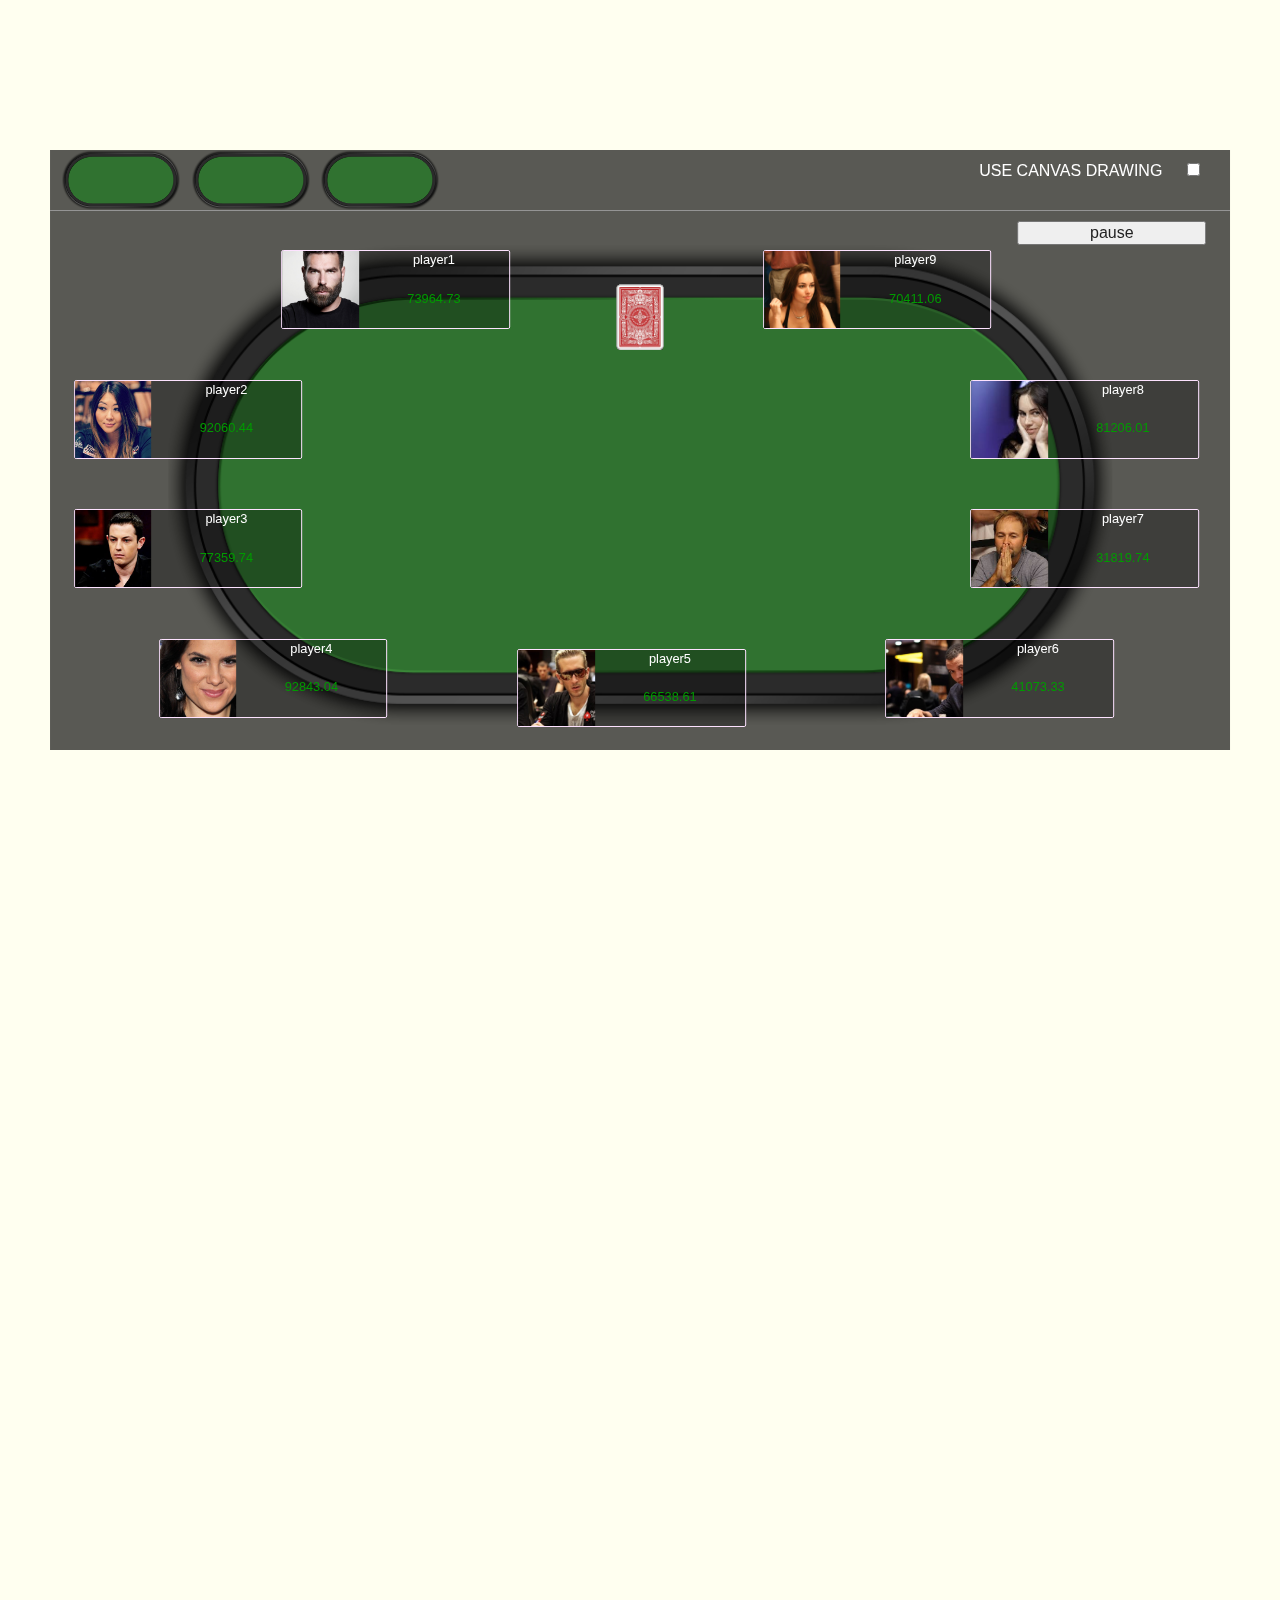
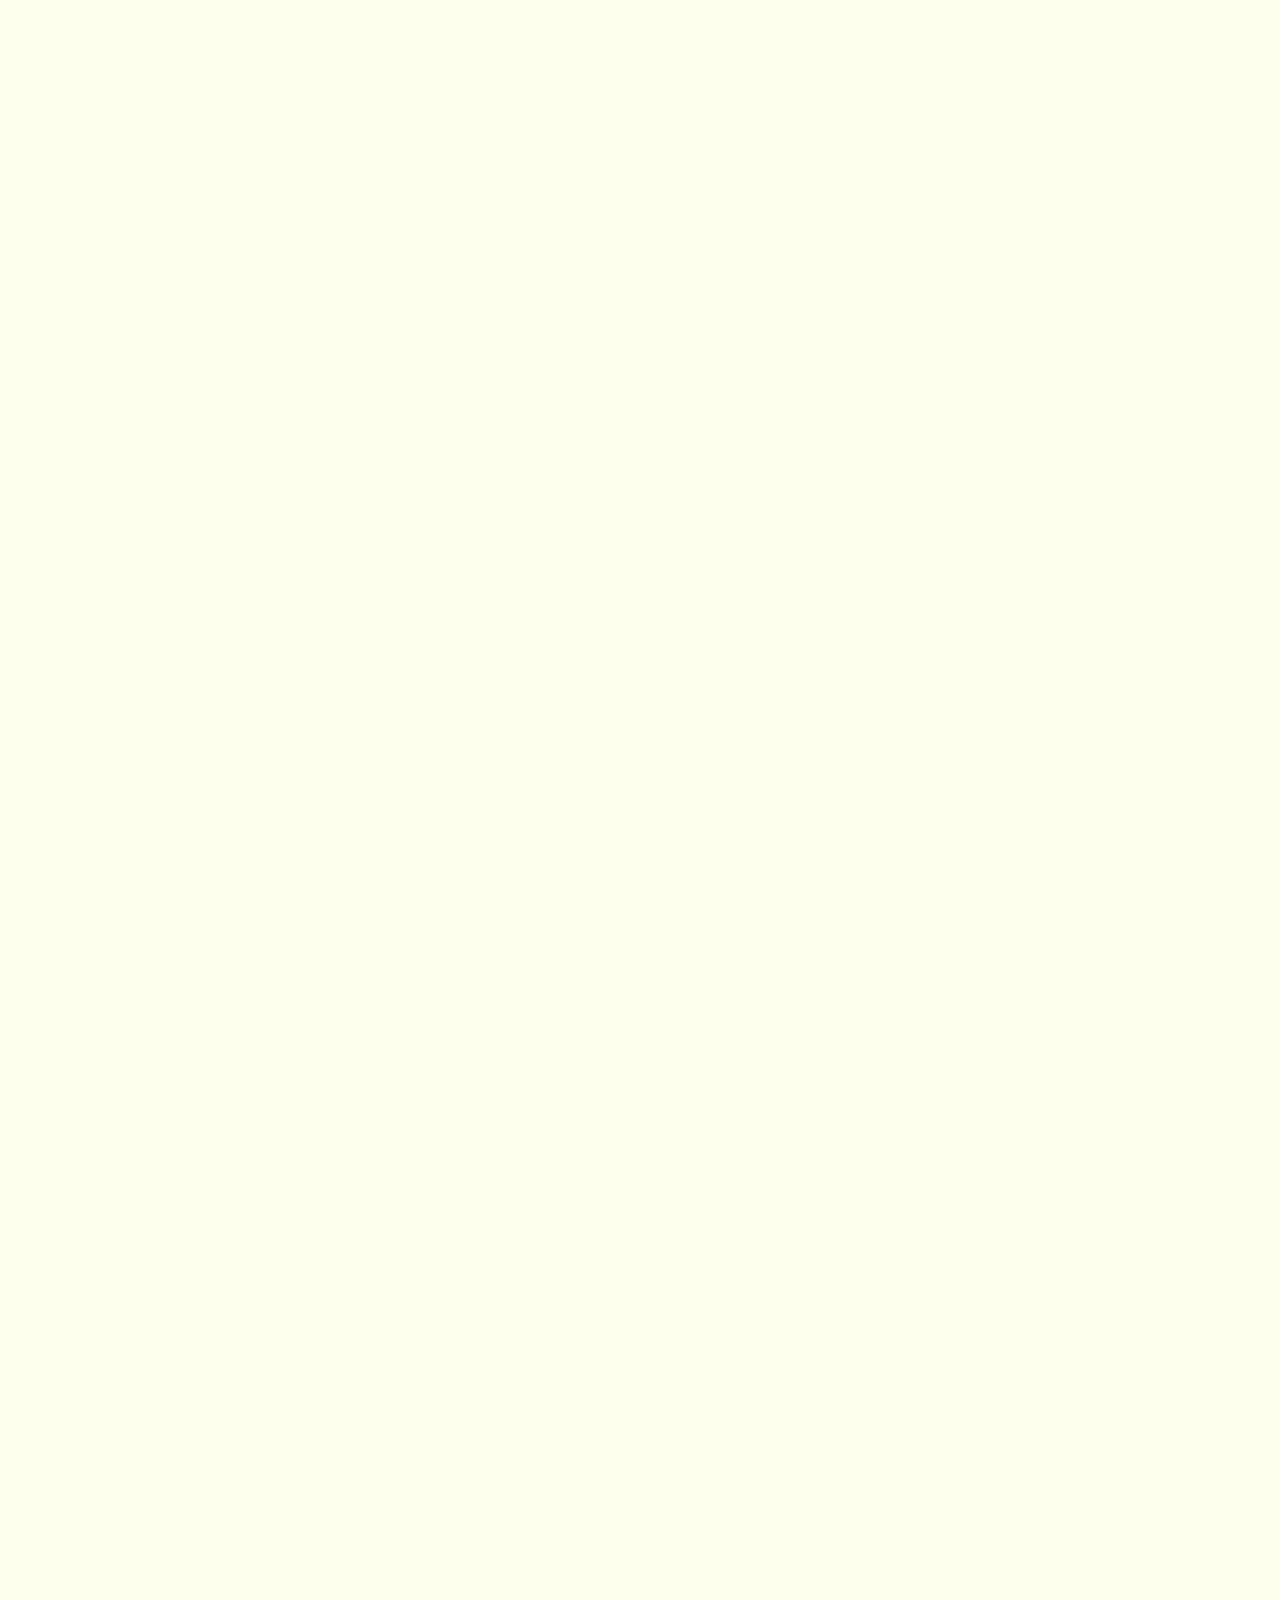
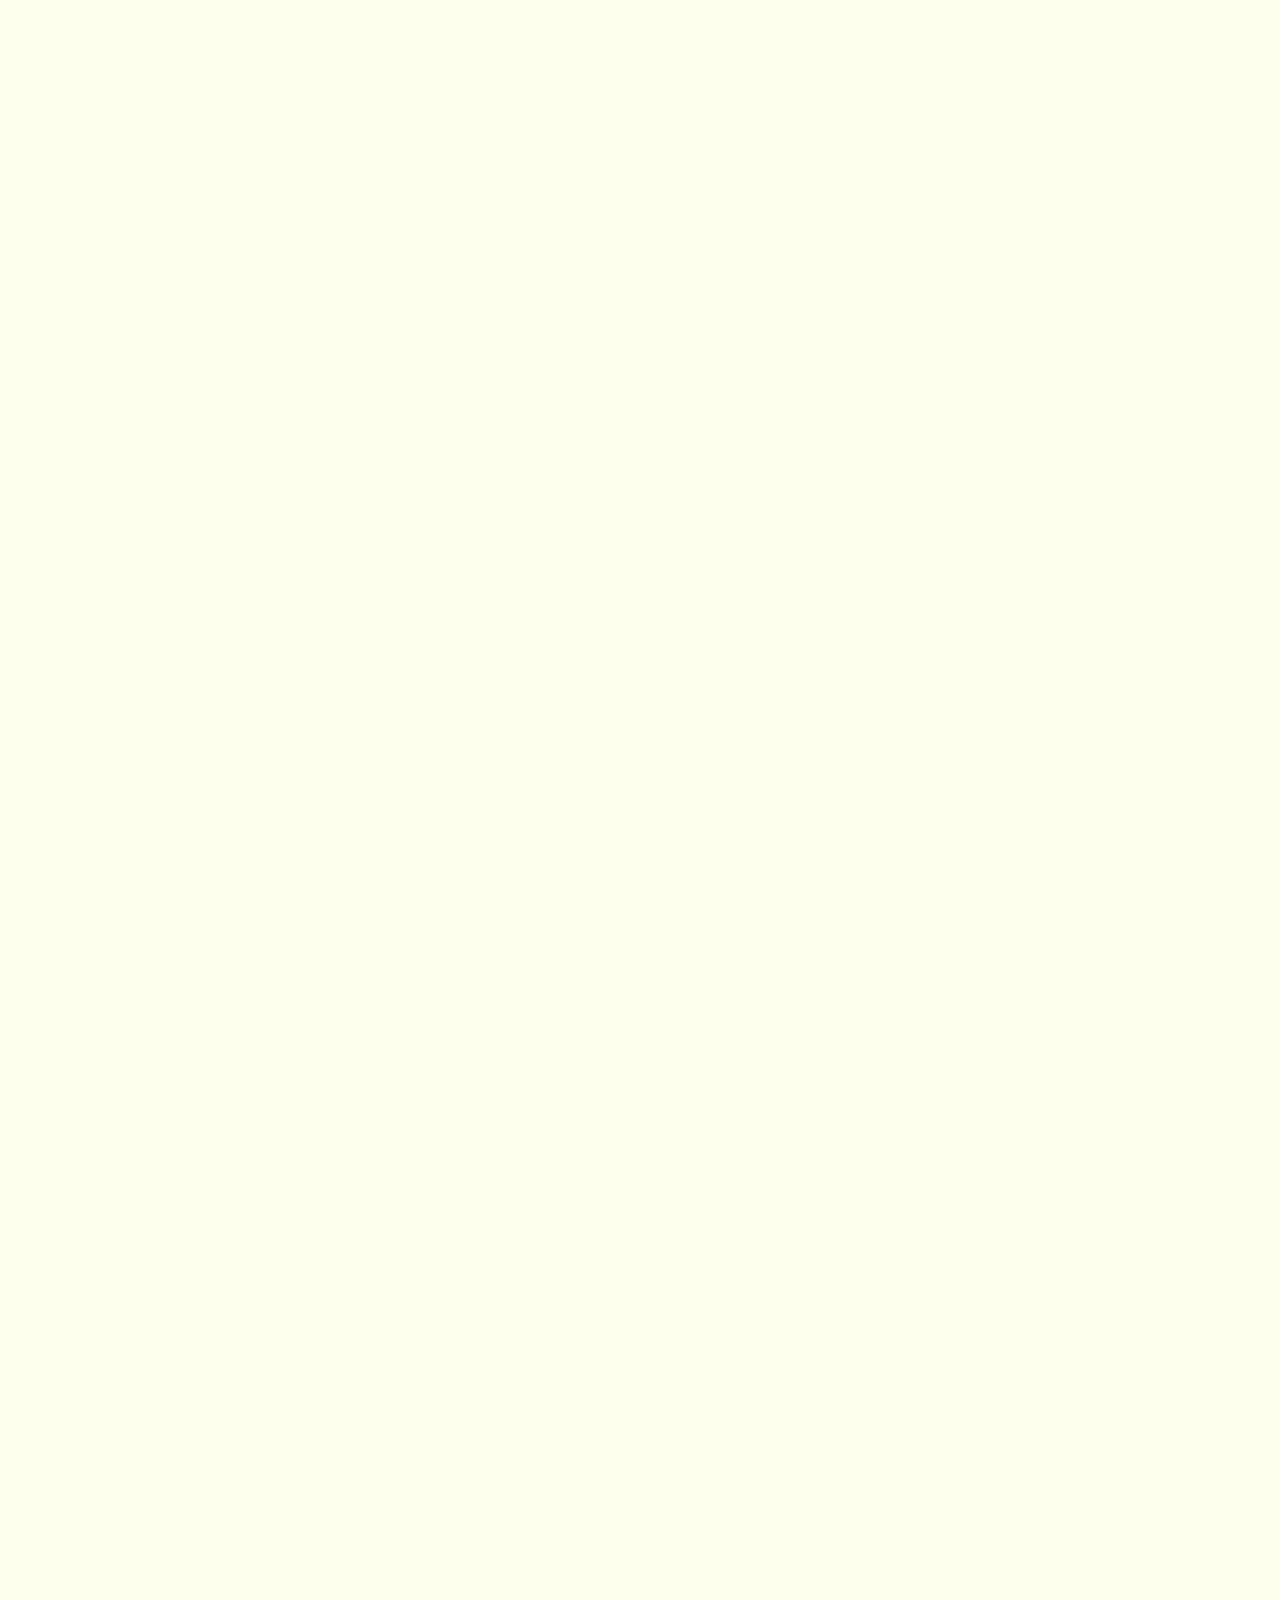
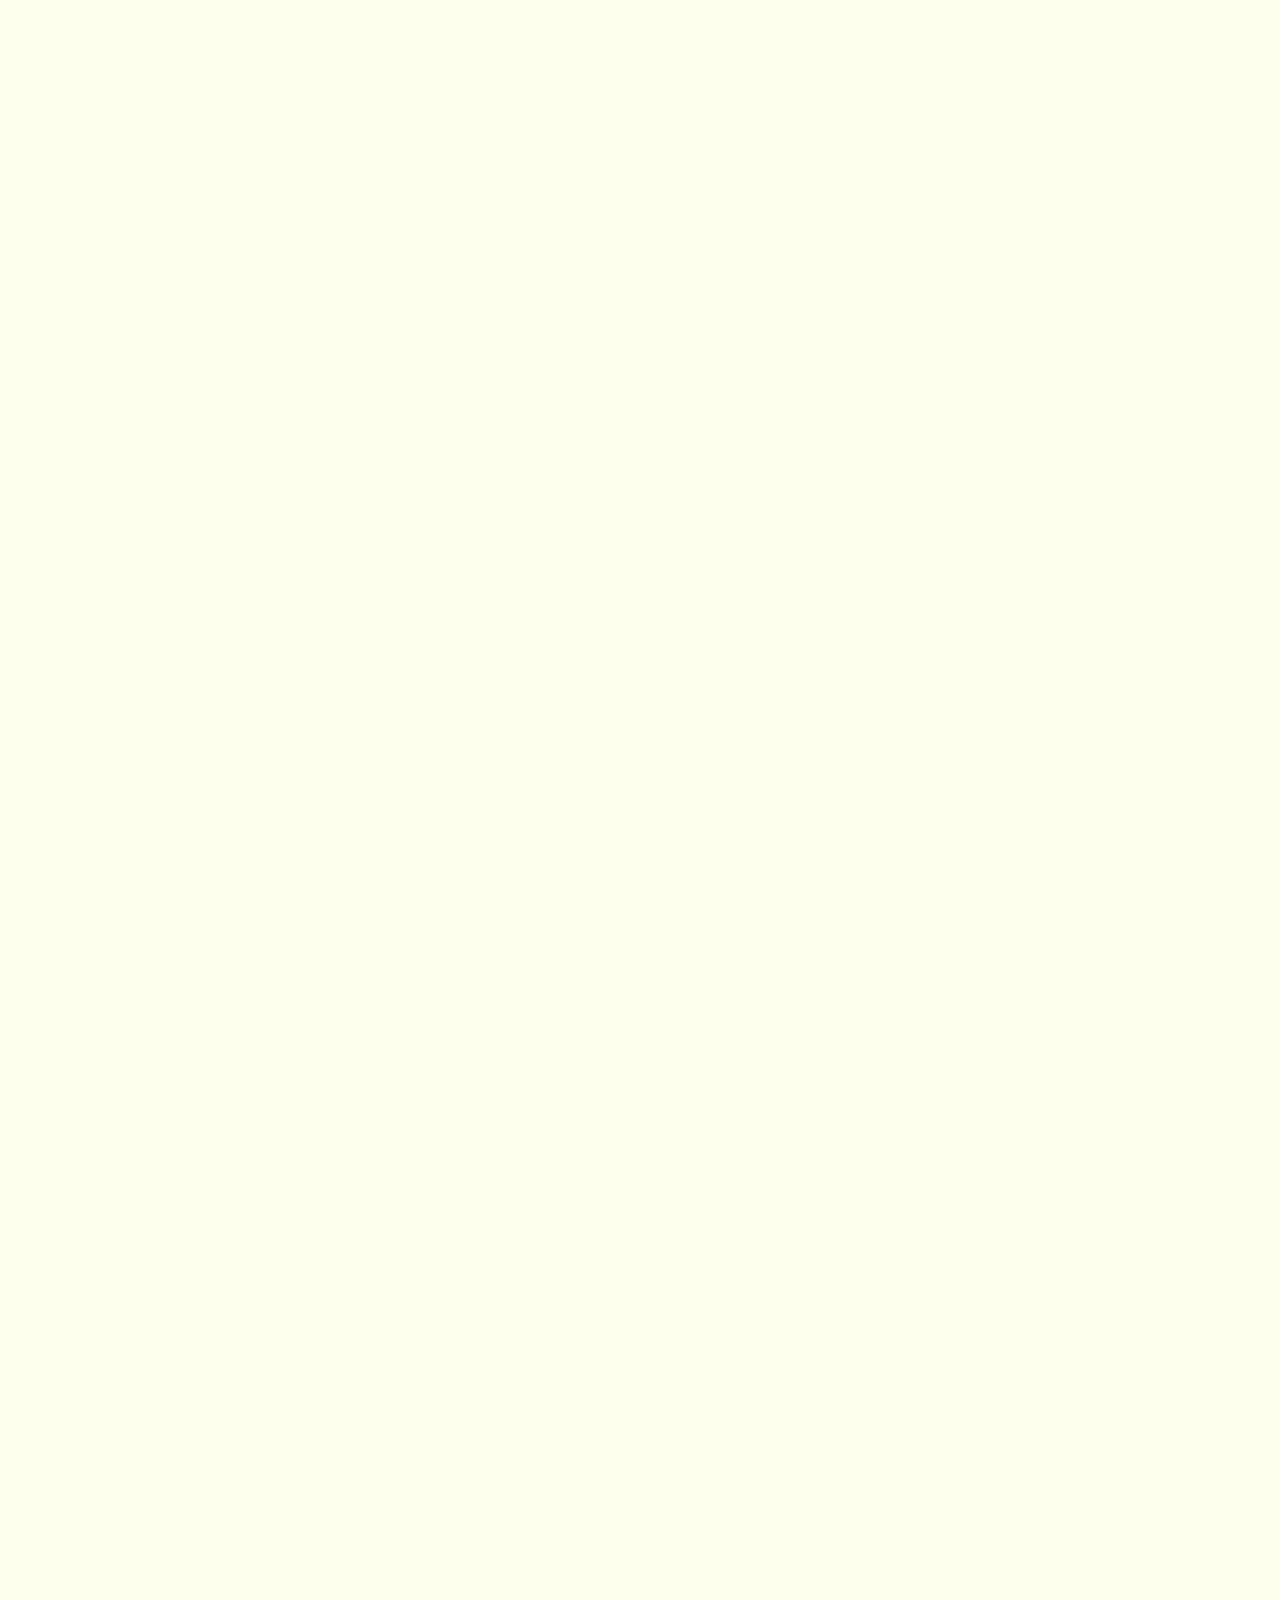
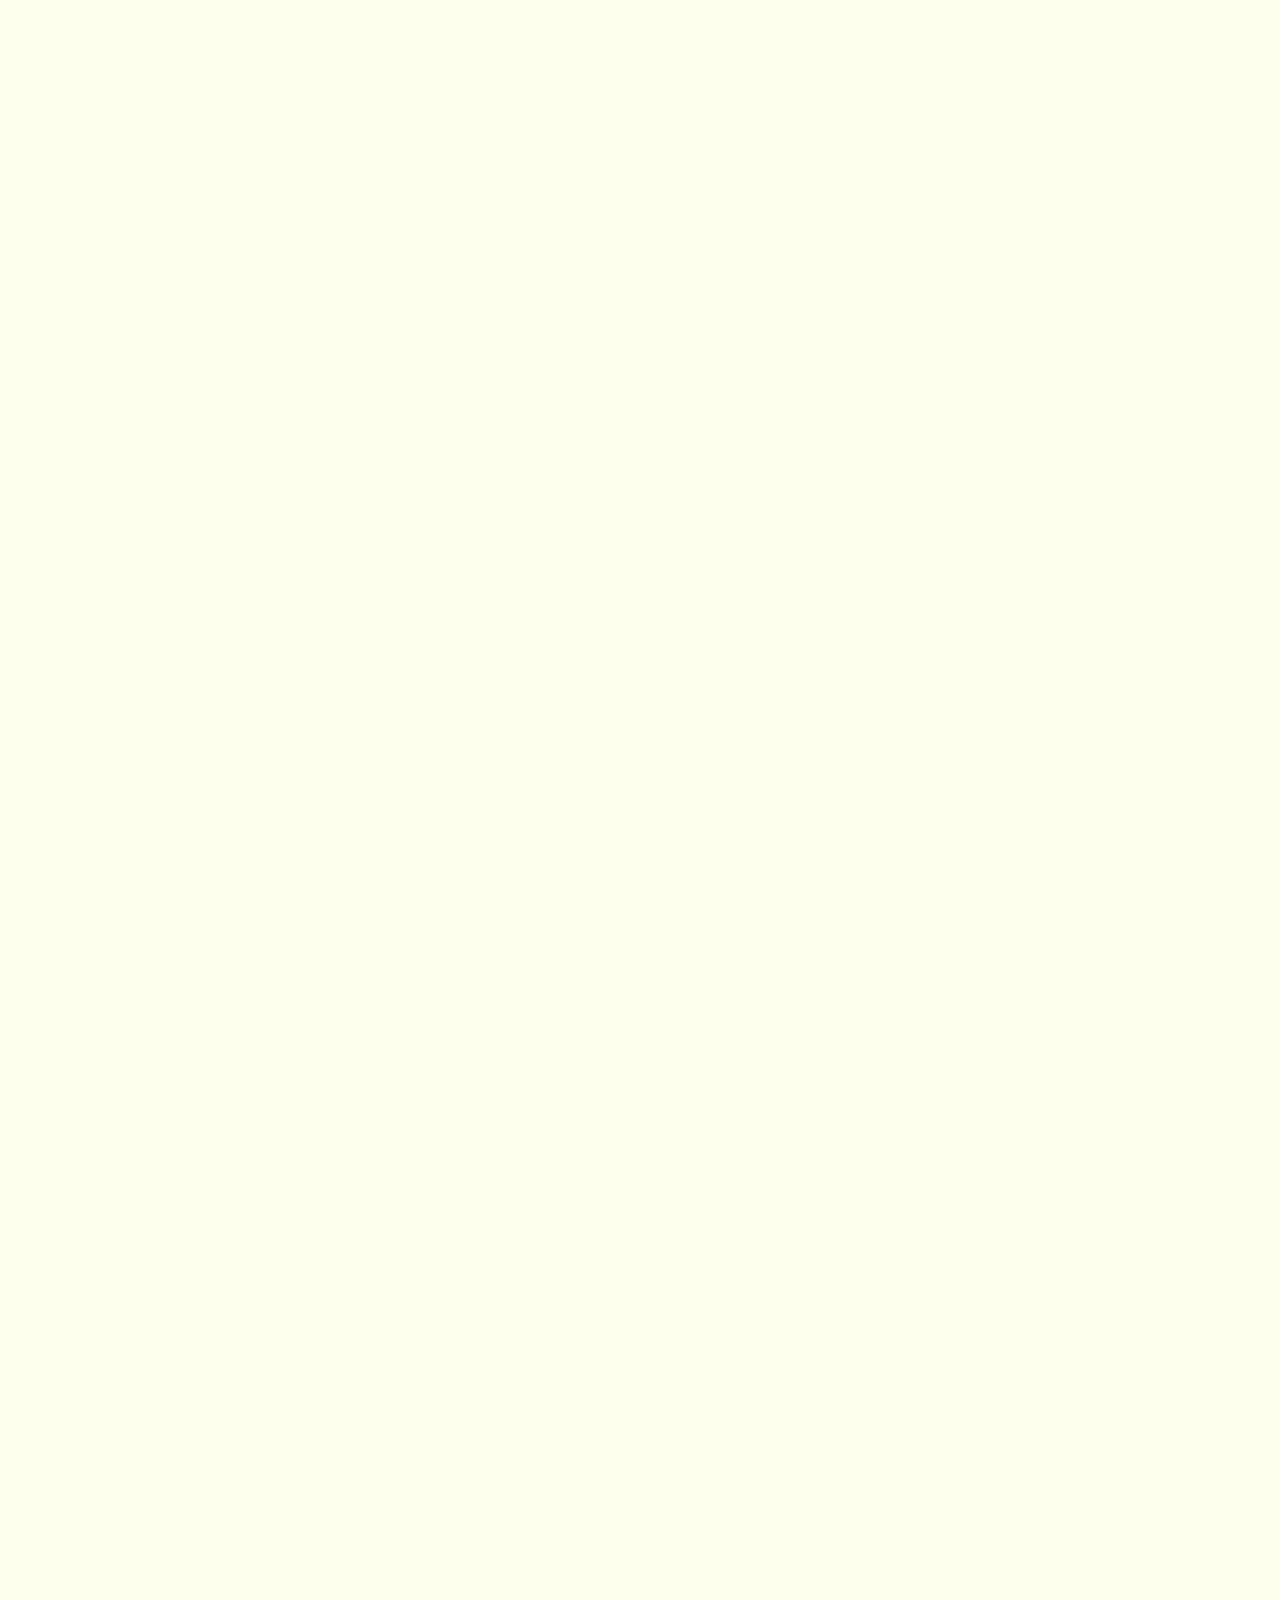
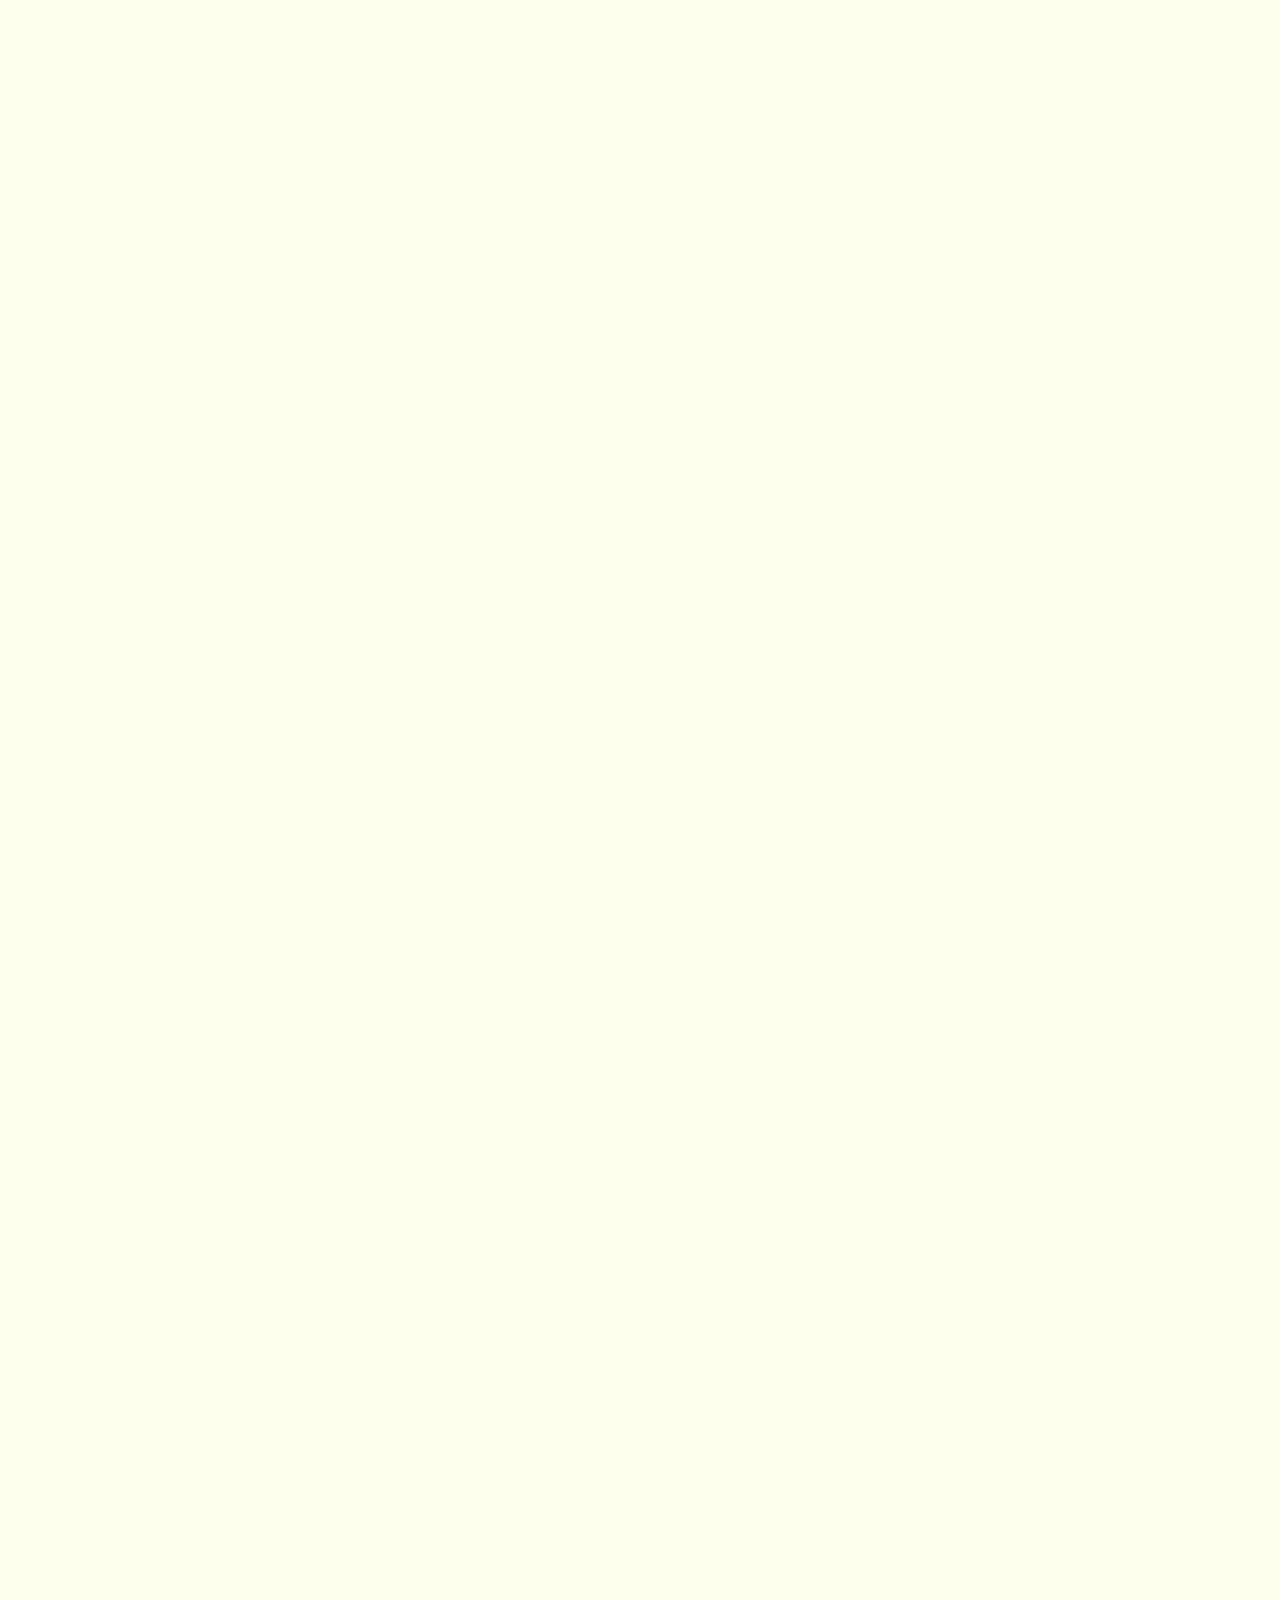
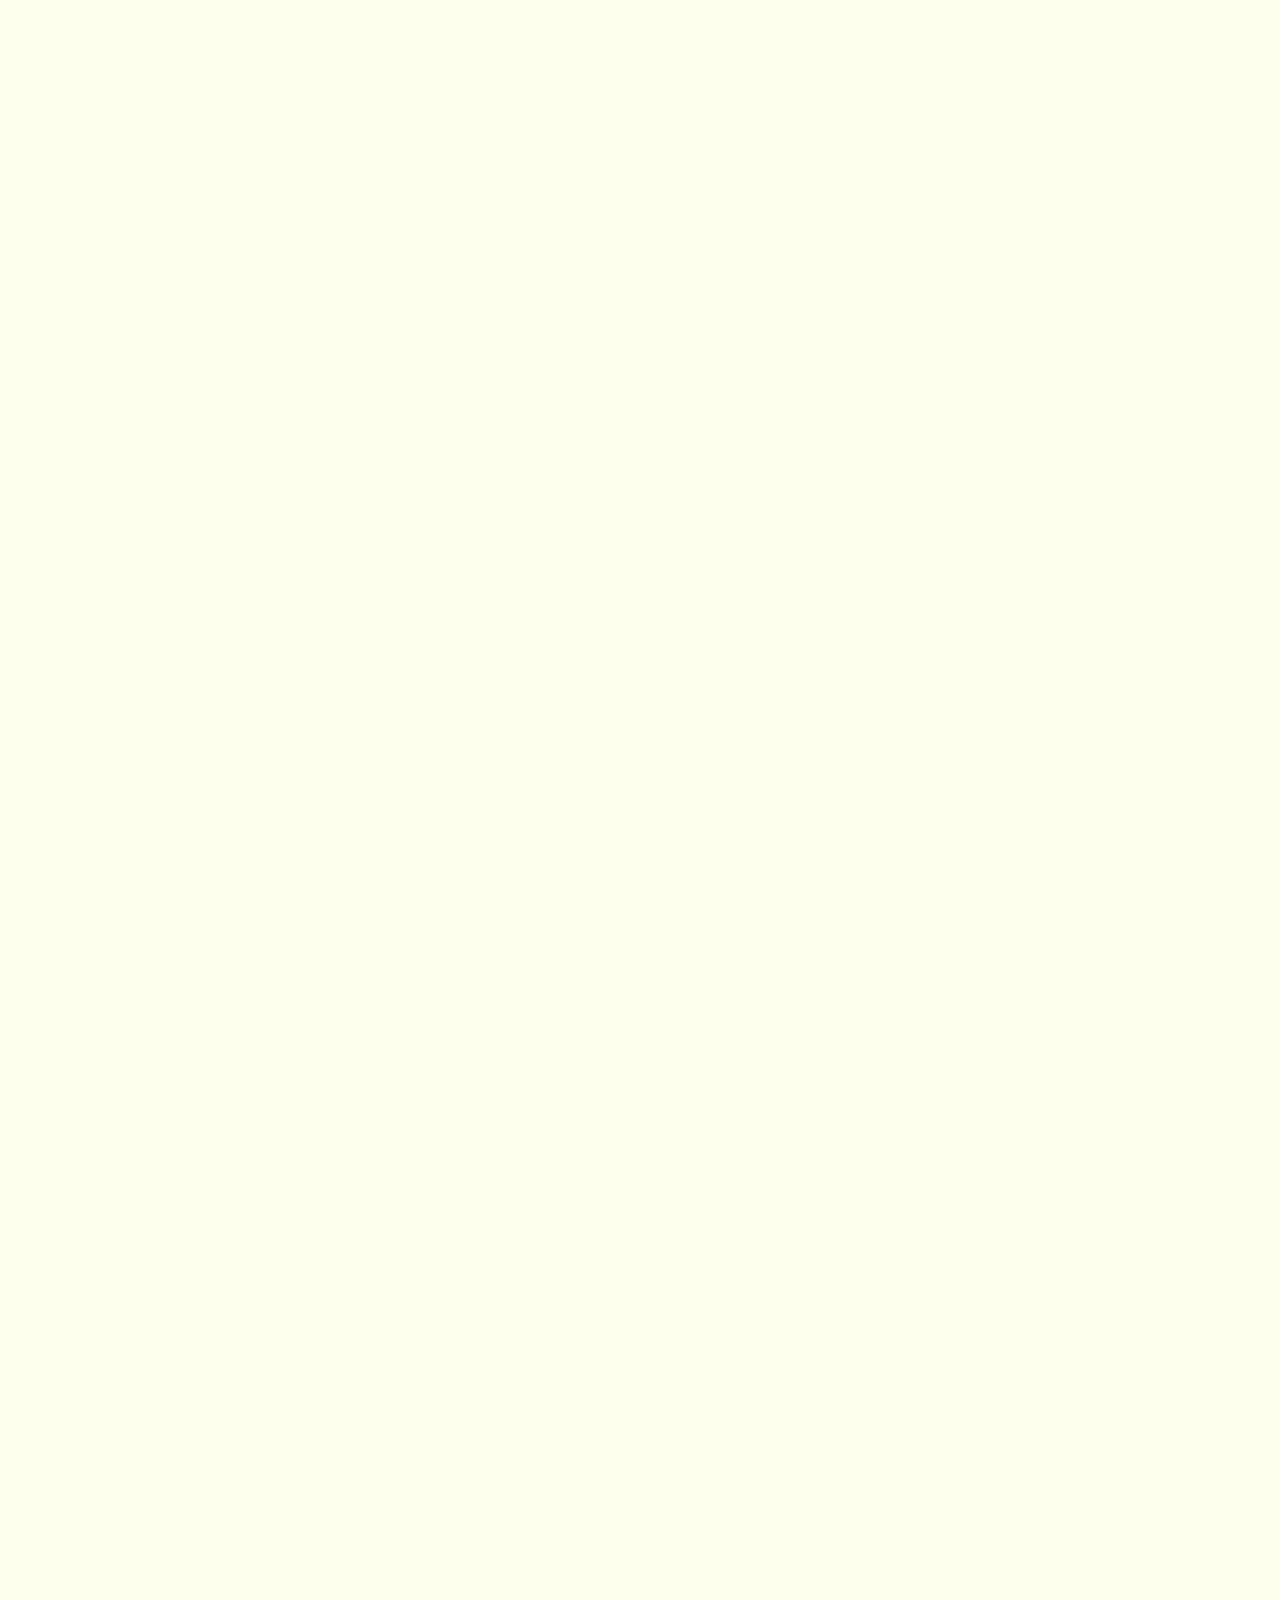
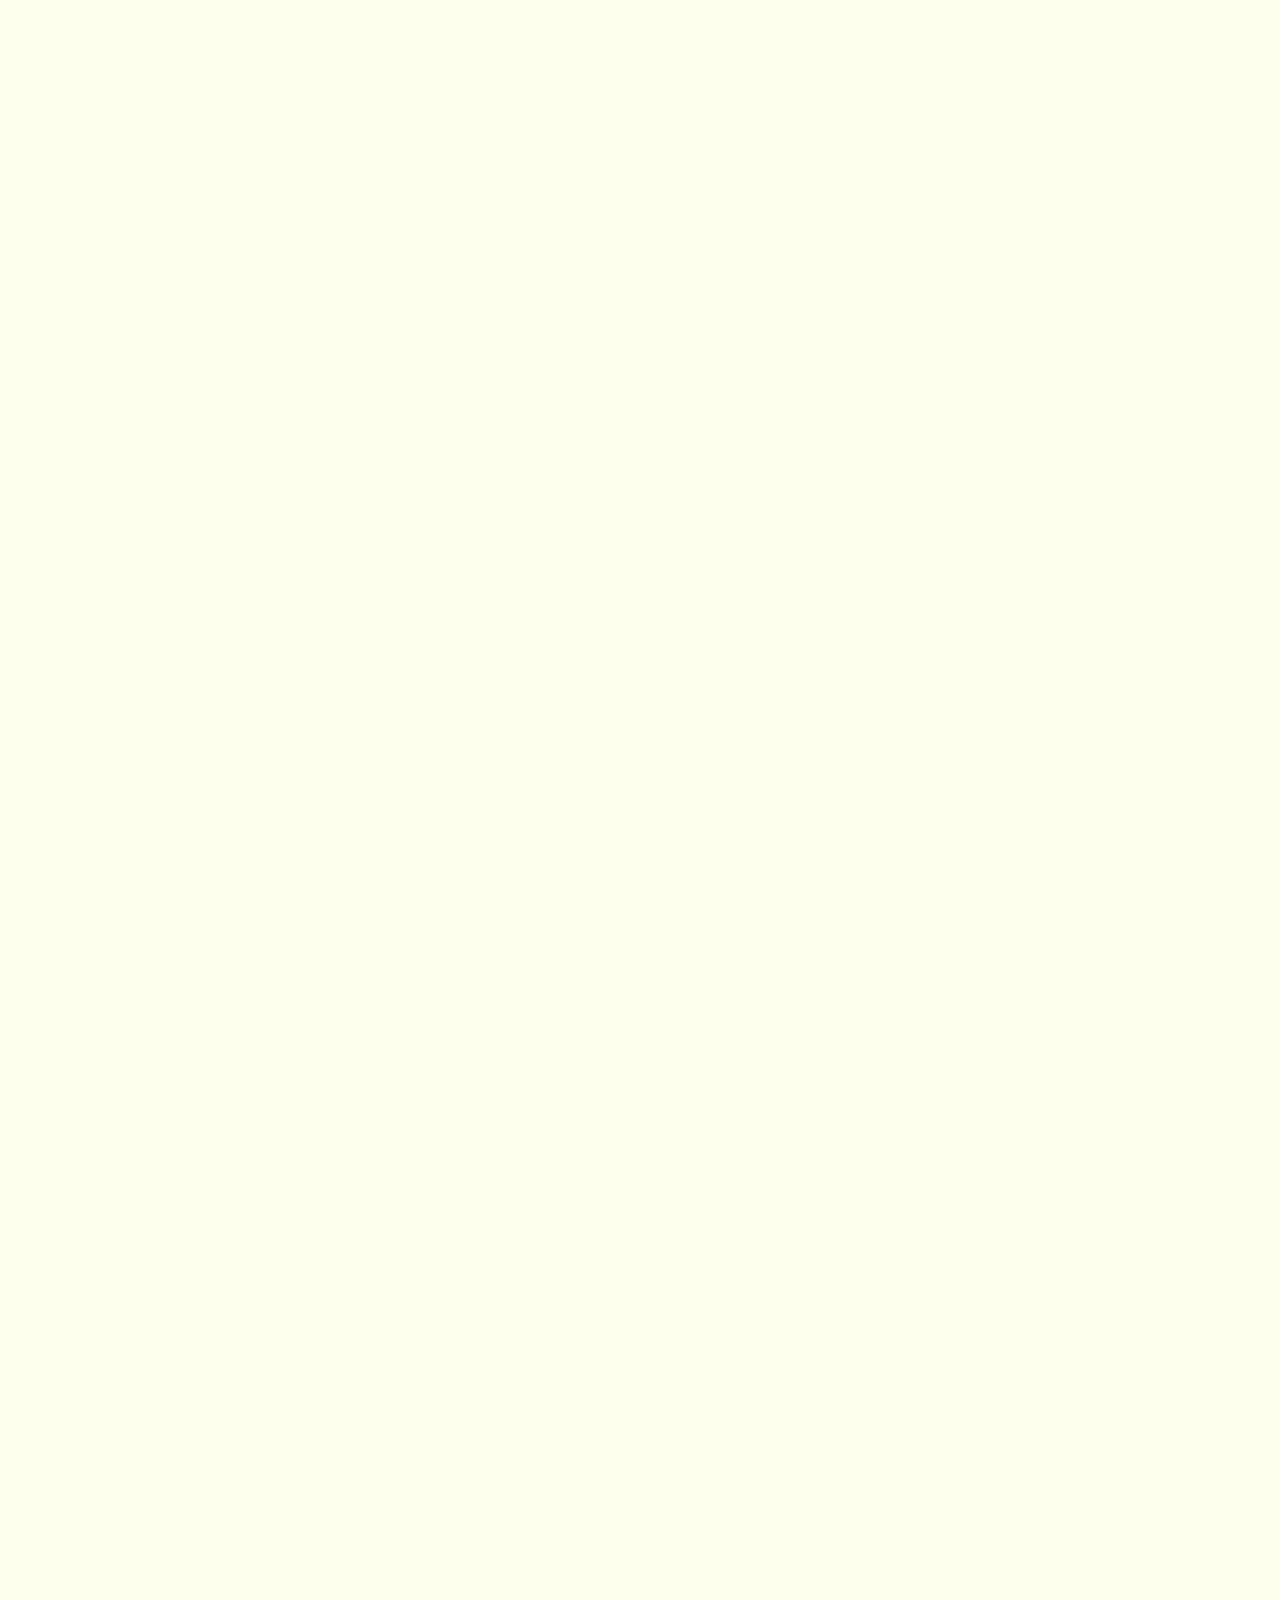
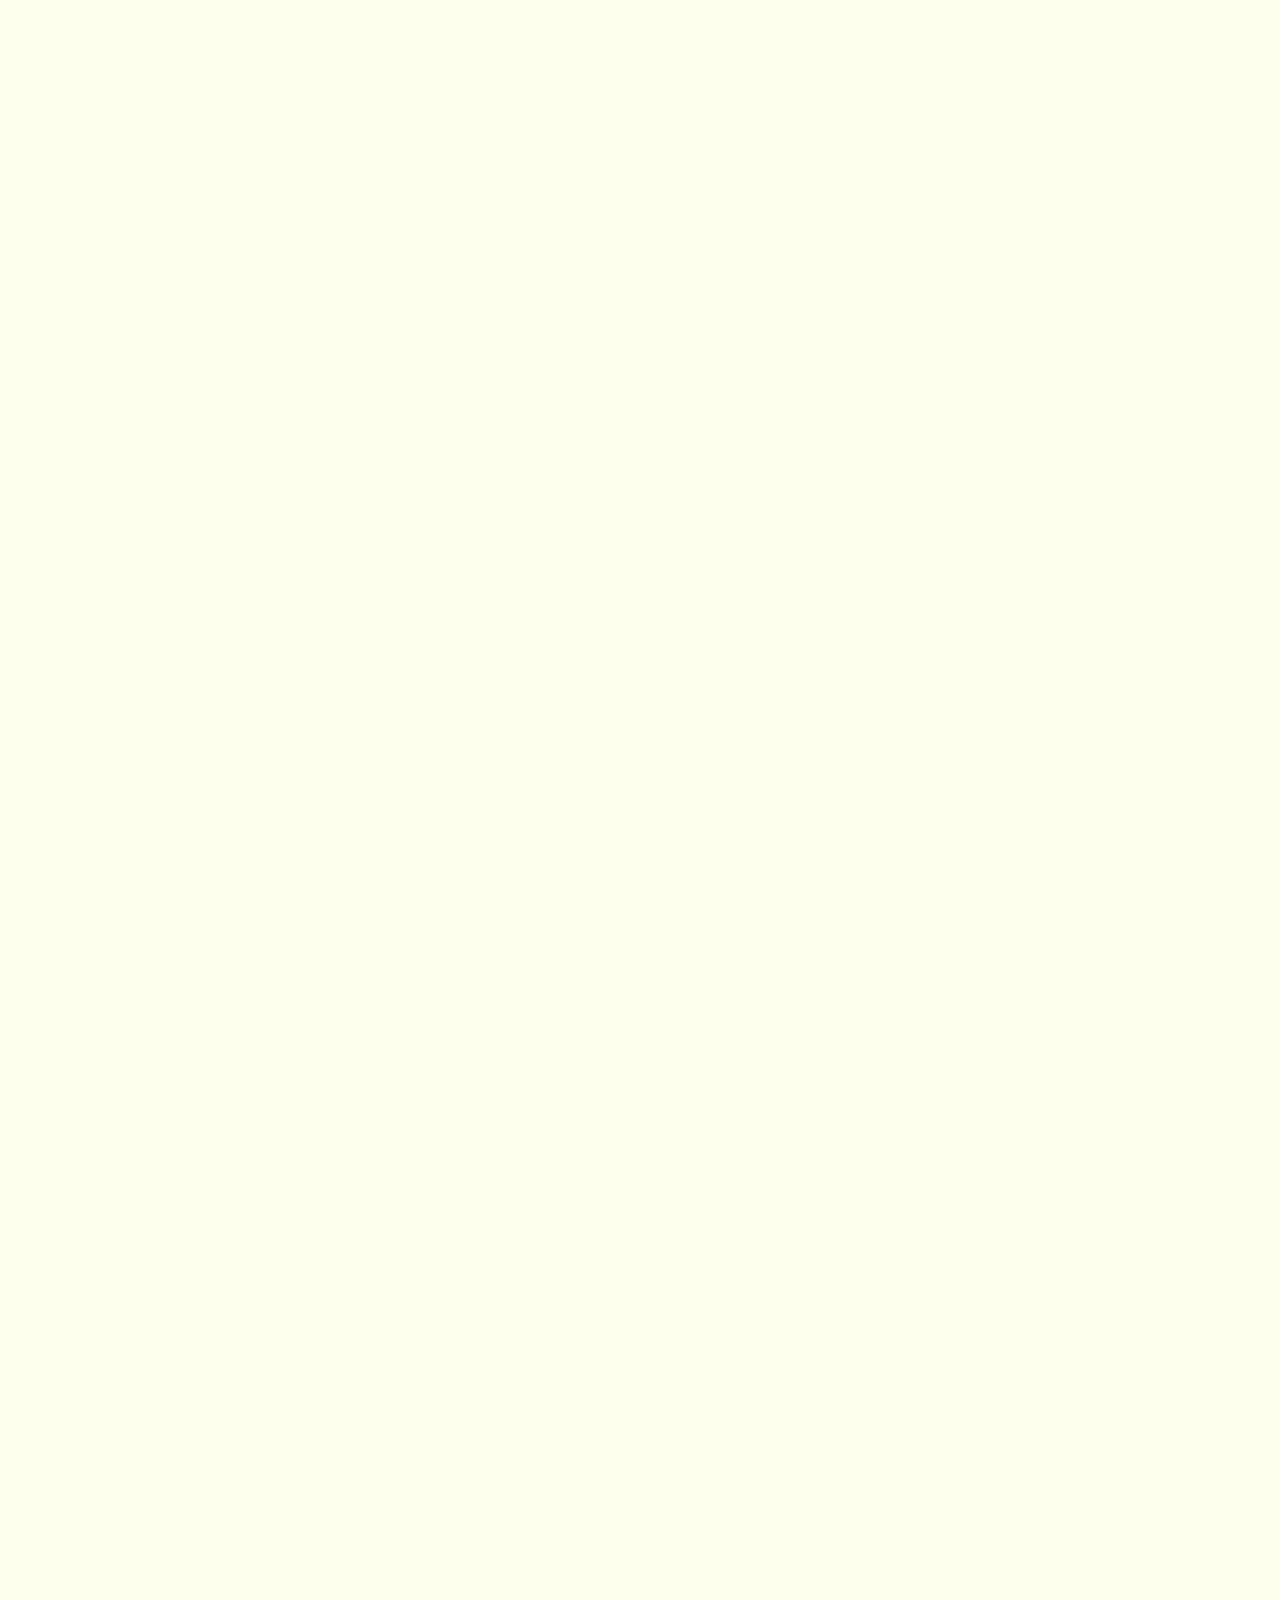
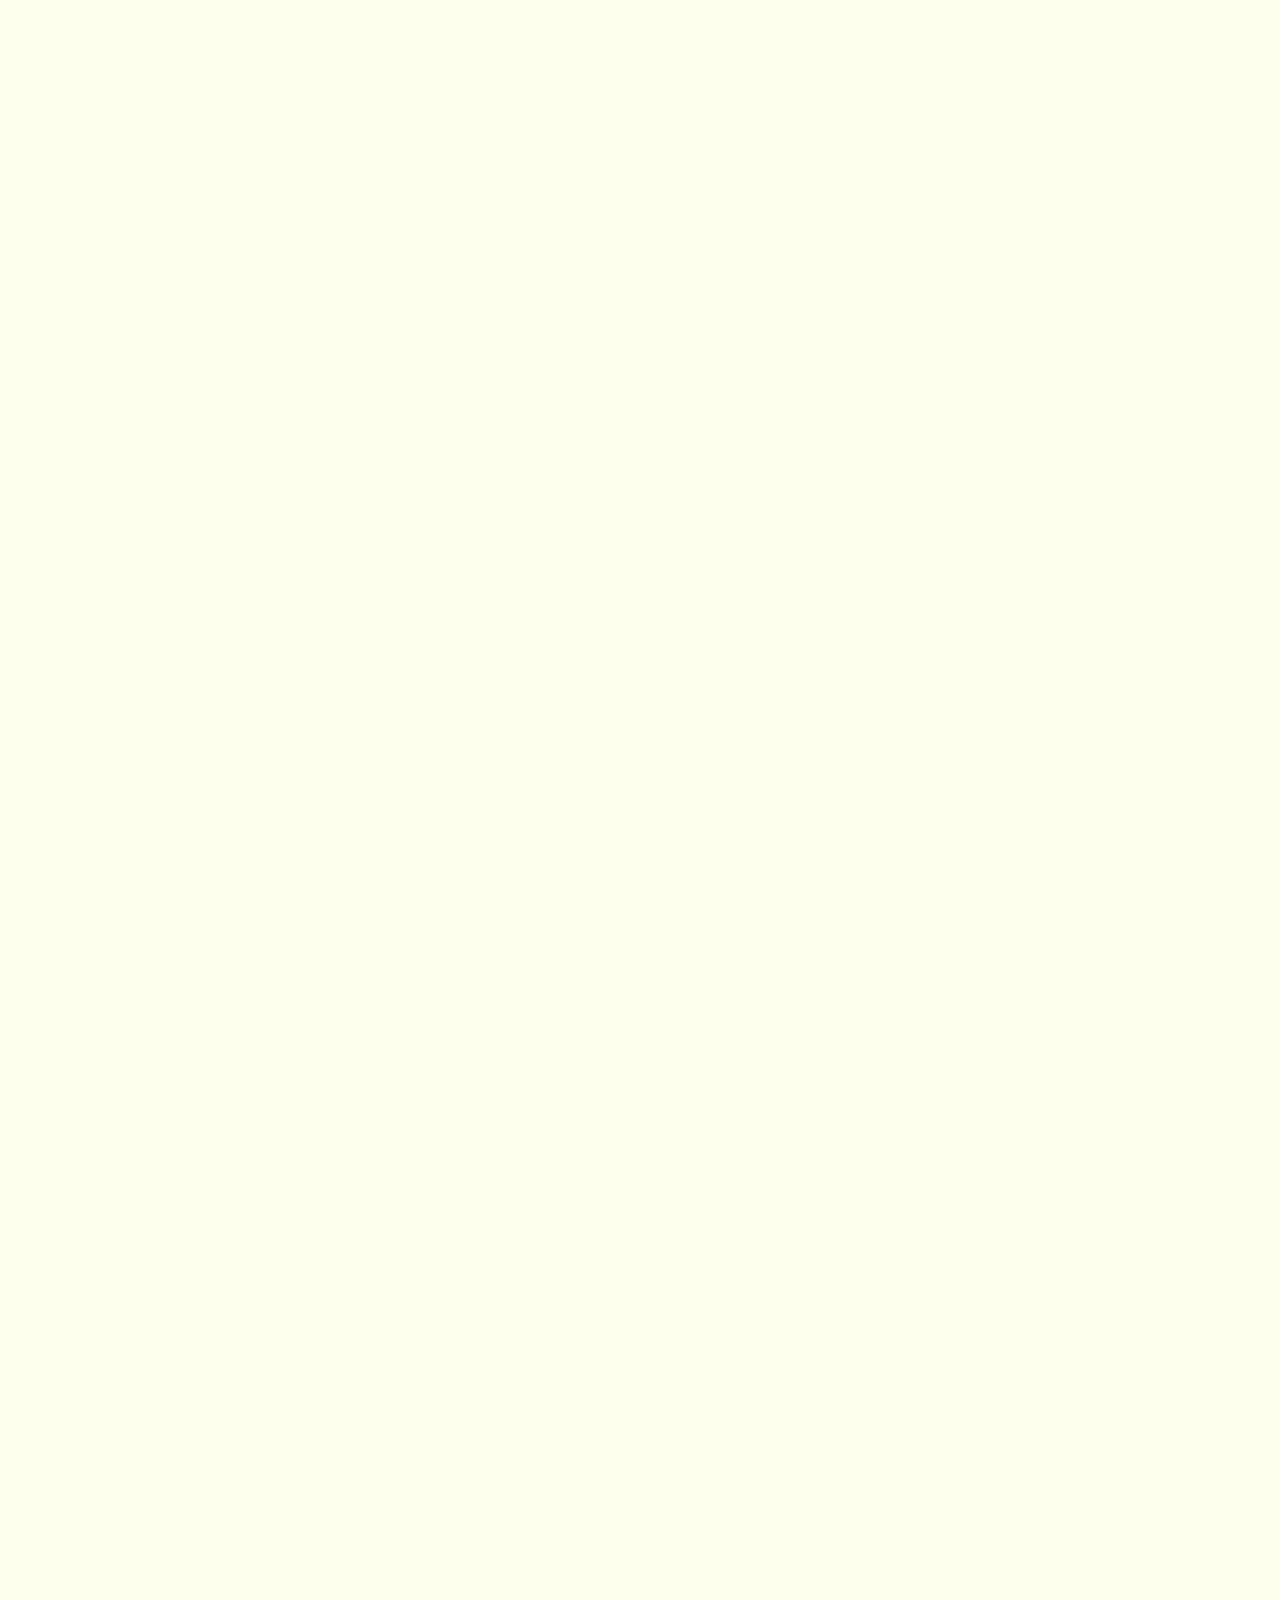
<file: index.html>
<!doctype html>
<html>
<head>
    <meta charset="utf-8">
    <title>Poker task</title>
    <meta name="description" content="">
    <meta name="viewport" content="width=device-width, initial-scale=1.0, maximum-scale=1.0, user-scalable=no" />

    <link rel="stylesheet" href="css/normalize.css">
    <link rel="stylesheet" href="css/main.css">
    <link rel="stylesheet" href="css/style.css">
    <link rel="stylesheet" href="css/animation.css">

</head>
<body>

<div id="game_container" class="center">

    <div class="game_table_wrapper active1 center">

        <div id="check_wrapper">
            <label for="use_canvas">USE CANVAS DRAWING</label>
            <input type="checkbox" id="use_canvas">
        </div>

        <div class="tables">
            <div class="table"></div>
            <div class="table"></div>
            <div class="table"></div>
        </div>

        <div class="games_wrapper">
            <div class="game_wrapper center game1">
                <input type="button" value="pause" class="play-pause-btn"/>
                <div class="game_canvas center"></div>
                <canvas class="card"></canvas>
            </div>

            <div class="game_wrapper center game2">
                <input type="button" value="pause" class="play-pause-btn"/>
                <div class="game_canvas center"></div>
                <canvas class="card"></canvas>
            </div>

            <div class="game_wrapper center game3">
                <input type="button" value="pause" class="play-pause-btn"/>
                <div class="game_canvas center"></div>
                <canvas class="card"></canvas>
            </div>

        </div>
    </div>

</div>

<script src="js/util.js"></script>
<script src="js/poker.js"></script>
<script src="js/main.js"></script>

</body>
</html>
</file>
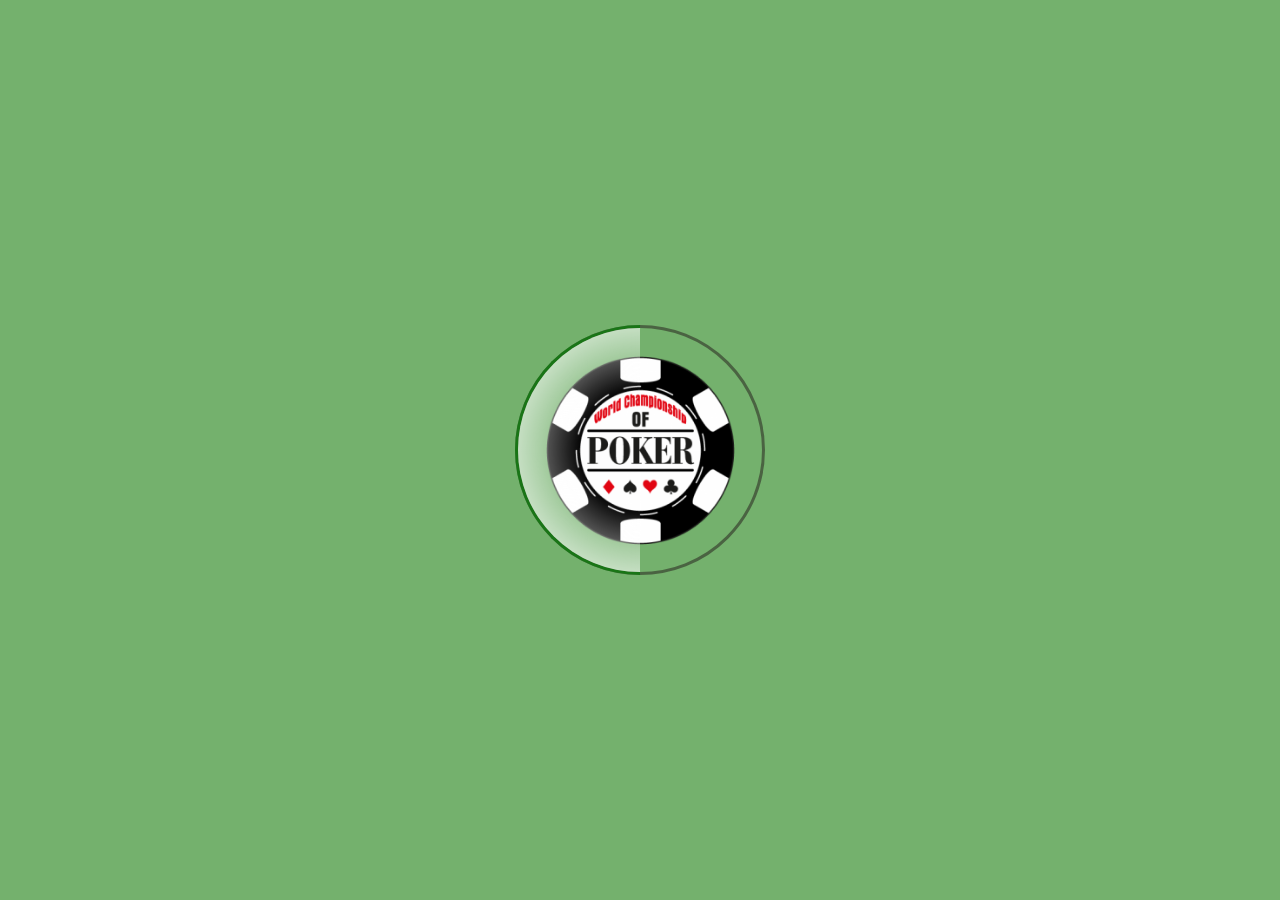
<file: index2.html>
<!DOCTYPE html>
<html lang="en">
<head>
    <meta charset="UTF-8">
    <title>Title</title>

    <link rel="stylesheet" href="css/normalize.css">
    <link rel="stylesheet" href="css/main.css">
    <link rel="stylesheet" href="css/loading.css">
</head>
<body>


<div class="wrapper">
    <div class="black-border w_h"></div>
    <div class="first_part_wrapper half">
        <div class="spinner w_h">
            <div class="gradient w_h"></div>
        </div>
    </div>
    <div class="second_part_wrapper half">
        <div class="spinner w_h">
            <div class="gradient w_h"></div>
        </div>
    </div>
</div>

</body>
</html>
</file>
<file: css/main.css>
/*! HTML5 Boilerplate v5.3.0 | MIT License | https://html5boilerplate.com/ */

/*
 * What follows is the result of much research on cross-browser styling.
 * Credit left inline and big thanks to Nicolas Gallagher, Jonathan Neal,
 * Kroc Camen, and the H5BP dev community and team.
 */

/* ==========================================================================
   Base styles: opinionated defaults
   ========================================================================== */

html {
    color: #222;
    font-size: 1em;
    line-height: 1.4;
}

/*
 * Remove text-shadow in selection highlight:
 * https://twitter.com/miketaylr/status/12228805301
 *
 * These selection rule sets have to be separate.
 * Customize the background color to match your design.
 */

::-moz-selection {
    background: #b3d4fc;
    text-shadow: none;
}

::selection {
    background: #b3d4fc;
    text-shadow: none;
}

/*
 * A better looking default horizontal rule
 */

hr {
    display: block;
    height: 1px;
    border: 0;
    border-top: 1px solid #ccc;
    margin: 1em 0;
    padding: 0;
}

/*
 * Remove the gap between audio, canvas, iframes,
 * images, videos and the bottom of their containers:
 * https://github.com/h5bp/html5-boilerplate/issues/440
 */

audio,
canvas,
iframe,
img,
svg,
video {
    vertical-align: middle;
}

/*
 * Remove default fieldset styles.
 */

fieldset {
    border: 0;
    margin: 0;
    padding: 0;
}

/*
 * Allow only vertical resizing of textareas.
 */

textarea {
    resize: vertical;
}

/* ==========================================================================
   Browser Upgrade Prompt
   ========================================================================== */

.browserupgrade {
    margin: 0.2em 0;
    background: #ccc;
    color: #000;
    padding: 0.2em 0;
}

/* ==========================================================================
   Author's custom styles
   ========================================================================== */

















/* ==========================================================================
   Helper classes
   ========================================================================== */

/*
 * Hide visually and from screen readers
 */

.hidden {
    display: none !important;
}

/*
 * Hide only visually, but have it available for screen readers:
 * http://snook.ca/archives/html_and_css/hiding-content-for-accessibility
 */

.visuallyhidden {
    border: 0;
    clip: rect(0 0 0 0);
    height: 1px;
    margin: -1px;
    overflow: hidden;
    padding: 0;
    position: absolute;
    width: 1px;
}

/*
 * Extends the .visuallyhidden class to allow the element
 * to be focusable when navigated to via the keyboard:
 * https://www.drupal.org/node/897638
 */

.visuallyhidden.focusable:active,
.visuallyhidden.focusable:focus {
    clip: auto;
    height: auto;
    margin: 0;
    overflow: visible;
    position: static;
    width: auto;
}

/*
 * Hide visually and from screen readers, but maintain layout
 */

.invisible {
    visibility: hidden;
}

/*
 * Clearfix: contain floats
 *
 * For modern browsers
 * 1. The space content is one way to avoid an Opera bug when the
 *    `contenteditable` attribute is included anywhere else in the document.
 *    Otherwise it causes space to appear at the top and bottom of elements
 *    that receive the `clearfix` class.
 * 2. The use of `table` rather than `block` is only necessary if using
 *    `:before` to contain the top-margins of child elements.
 */

.clearfix:before,
.clearfix:after {
    content: " "; /* 1 */
    display: table; /* 2 */
}

.clearfix:after {
    clear: both;
}

/* ==========================================================================
   EXAMPLE Media Queries for Responsive Design.
   These examples override the primary ('mobile first') styles.
   Modify as content requires.
   ========================================================================== */

@media only screen and (min-width: 35em) {
    /* Style adjustments for viewports that meet the condition */
}

@media print,
       (-webkit-min-device-pixel-ratio: 1.25),
       (min-resolution: 1.25dppx),
       (min-resolution: 120dpi) {
    /* Style adjustments for high resolution devices */
}

/* ==========================================================================
   Print styles.
   Inlined to avoid the additional HTTP request:
   http://www.phpied.com/delay-loading-your-print-css/
   ========================================================================== */

@media print {
    *,
    *:before,
    *:after,
    *:first-letter,
    *:first-line {
        background: transparent !important;
        color: #000 !important; /* Black prints faster:
                                   http://www.sanbeiji.com/archives/953 */
        box-shadow: none !important;
        text-shadow: none !important;
    }

    a,
    a:visited {
        text-decoration: underline;
    }

    a[href]:after {
        content: " (" attr(href) ")";
    }

    abbr[title]:after {
        content: " (" attr(title) ")";
    }

    /*
     * Don't show links that are fragment identifiers,
     * or use the `javascript:` pseudo protocol
     */

    a[href^="#"]:after,
    a[href^="javascript:"]:after {
        content: "";
    }

    pre,
    blockquote {
        border: 1px solid #999;
        page-break-inside: avoid;
    }

    /*
     * Printing Tables:
     * http://css-discuss.incutio.com/wiki/Printing_Tables
     */

    thead {
        display: table-header-group;
    }

    tr,
    img {
        page-break-inside: avoid;
    }

    img {
        max-width: 100% !important;
    }

    p,
    h2,
    h3 {
        orphans: 3;
        widows: 3;
    }

    h2,
    h3 {
        page-break-after: avoid;
    }
}
</file>
<file: css/style.css>
body {
  width: 100vw;
  height: 2000vh;
  background-color: ivory;
}
div,
canvas {
  position: absolute;
}
#check_wrapper {
  z-index: 10;
  color: white;
  right: 30px;
  top: 10px;
}
#check_wrapper label {
  margin-right: 20px;
}
.center {
  top: 50%;
  left: 50%;
  transform: translate(-50%, -50%);
}
#game_container {
  position: fixed;
  width: 196.61016949vh;
  height: 100vh;
}
@media (max-aspect-ratio: 116 / 59) {
  #game_container {
    width: 98.30508475vw;
    height: 50vw;
  }
}
.game_canvas {
  width: 100%;
  height: 100%;
  background-size: cover;
  background-image: url('../img/carpet.png');
}
.game1 {
  margin-left: 0;
}
.game2 {
  margin-left: 100%;
}
.game3 {
  margin-left: 200%;
}
.game_table_wrapper {
  width: 100%;
  height: 100%;
  max-width: 1179.66101695px;
  max-height: 600px;
  background-color: rgba(0, 0, 0, 0.65);
  overflow: hidden;
}
.games_wrapper {
  width: 100%;
  height: 100%;
  left: 0;
  transition: left 500ms;
}
.game_wrapper {
  width: 80%;
  height: 80%;
  margin-top: 3%;
}
.play-pause-btn {
  position: absolute;
  top: -5%;
  right: -10%;
  z-index: 10;
  width: 20%;
  max-width: 200px;
}
.tables {
  width: 100%;
  height: 10%;
  border-bottom: 1px solid rgba(150, 150, 150, 0.97);
  z-index: 1;
}
.table {
  position: initial;
  float: left;
  height: 100%;
  width: 10%;
  background-image: url('../img/carpet.png');
  background-size: cover;
  margin-left: 1%;
}
.player {
  display: inline-block;
  height: 16%;
  width: 24%;
  background-color: rgba(0, 0, 0, 0.3);
  z-index: 3;
  border: 1px solid #fde2ff;
  border-radius: 2px;
}
.playerImage {
  height: 100%;
  width: 33.90804598%;
  background-size: cover;
  background-image: url('../img/placeholder.jpg');
}
.playerName,
.playerMoney {
  right: 0;
  left: 33.90804598%;
  top: 0;
  color: white;
  text-align: center;
  font-size: 0.8em;
  height: 50%;
}
@media only screen and (max-width: 768px) {
  .playerName,
  .playerMoney {
    font-size: 0.7em;
  }
}
@media only screen and (max-width: 320px) {
  .playerName,
  .playerMoney {
    font-size: 0.5em;
  }
}
.playerMoney {
  bottom: 0;
  top: auto;
  color: #009a00;
}
.player1 {
  top: 1%;
  left: 12%;
}
.player2 {
  top: 28%;
  left: -10%;
}
.player3 {
  top: 55%;
  left: -10%;
}
.player4 {
  top: 82%;
  left: -1%;
}
.player5 {
  top: 84%;
  left: 37%;
}
.player6 {
  top: 82%;
  left: 76%;
}
.player7 {
  top: 55%;
  left: 85%;
}
.player8 {
  top: 28%;
  left: 85%;
}
.player9 {
  top: 1%;
  left: 63%;
}
.player1 .playerImage {
  background-image: url('../img/players/player1.png');
}
.player2 .playerImage {
  background-image: url('../img/players/player2.png');
}
.player3 .playerImage {
  background-image: url('../img/players/player3.png');
}
.player4 .playerImage {
  background-image: url('../img/players/player4.png');
}
.player5 .playerImage {
  background-image: url('../img/players/player5.png');
}
.player6 .playerImage {
  background-image: url('../img/players/player6.png');
}
.player7 .playerImage {
  background-image: url('../img/players/player7.png');
}
.player8 .playerImage {
  background-image: url('../img/players/player8.png');
}
.player9 .playerImage {
  background-image: url('../img/players/player9.png');
}
</file>
<file: css/animation.css>
.card {
  background-image: url('../img/card-back2.png');
  background-size: cover;
  background-position-x: center;
  width: 5%;
  height: 13.67722918%;
  top: 15%;
  left: 50%;
  transform: translate(-50%, -50%);
  z-index: 5;
}
@keyframes card1 {
  from {
    opacity: 0.1;
  }
  50% {
    opacity: 0.8;
  }
  to {
    top: 2%;
    left: 28%;
    opacity: 1;
  }
}
.game_in_progress .card1 {
  animation: card1 300ms linear 0ms forwards;
}
@keyframes card2 {
  from {
    opacity: 0.1;
  }
  50% {
    opacity: 0.8;
  }
  to {
    top: 3%;
    left: 29%;
    opacity: 1;
  }
}
.game_in_progress .card2 {
  animation: card2 300ms linear 100ms forwards;
}
@keyframes card3 {
  from {
    opacity: 0.1;
  }
  50% {
    opacity: 0.8;
  }
  to {
    top: 29%;
    left: 6%;
    opacity: 1;
  }
}
.game_in_progress .card3 {
  animation: card3 300ms linear 200ms forwards;
}
@keyframes card4 {
  from {
    opacity: 0.1;
  }
  50% {
    opacity: 0.8;
  }
  to {
    top: 30%;
    left: 7%;
    opacity: 1;
  }
}
.game_in_progress .card4 {
  animation: card4 300ms linear 300ms forwards;
}
@keyframes card5 {
  from {
    opacity: 0.1;
  }
  50% {
    opacity: 0.8;
  }
  to {
    top: 56%;
    left: 6%;
    opacity: 1;
  }
}
.game_in_progress .card5 {
  animation: card5 300ms linear 400ms forwards;
}
@keyframes card6 {
  from {
    opacity: 0.1;
  }
  50% {
    opacity: 0.8;
  }
  to {
    top: 57%;
    left: 7%;
    opacity: 1;
  }
}
.game_in_progress .card6 {
  animation: card6 300ms linear 500ms forwards;
}
@keyframes card7 {
  from {
    opacity: 0.1;
  }
  50% {
    opacity: 0.8;
  }
  to {
    top: 83%;
    left: 15%;
    opacity: 1;
  }
}
.game_in_progress .card7 {
  animation: card7 300ms linear 600ms forwards;
}
@keyframes card8 {
  from {
    opacity: 0.1;
  }
  50% {
    opacity: 0.8;
  }
  to {
    top: 84%;
    left: 16%;
    opacity: 1;
  }
}
.game_in_progress .card8 {
  animation: card8 300ms linear 700ms forwards;
}
@keyframes card9 {
  from {
    opacity: 0.1;
  }
  50% {
    opacity: 0.8;
  }
  to {
    top: 85%;
    left: 53%;
    opacity: 1;
  }
}
.game_in_progress .card9 {
  animation: card9 300ms linear 800ms forwards;
}
@keyframes card10 {
  from {
    opacity: 0.1;
  }
  50% {
    opacity: 0.8;
  }
  to {
    top: 86%;
    left: 54%;
    opacity: 1;
  }
}
.game_in_progress .card10 {
  animation: card10 300ms linear 900ms forwards;
}
@keyframes card11 {
  from {
    opacity: 0.1;
  }
  50% {
    opacity: 0.8;
  }
  to {
    top: 83%;
    left: 92%;
    opacity: 1;
  }
}
.game_in_progress .card11 {
  animation: card11 300ms linear 1000ms forwards;
}
@keyframes card12 {
  from {
    opacity: 0.1;
  }
  50% {
    opacity: 0.8;
  }
  to {
    top: 84%;
    left: 93%;
    opacity: 1;
  }
}
.game_in_progress .card12 {
  animation: card12 300ms linear 1100ms forwards;
}
@keyframes card13 {
  from {
    opacity: 0.1;
  }
  50% {
    opacity: 0.8;
  }
  to {
    top: 56%;
    left: 101%;
    opacity: 1;
  }
}
.game_in_progress .card13 {
  animation: card13 300ms linear 1200ms forwards;
}
@keyframes card14 {
  from {
    opacity: 0.1;
  }
  50% {
    opacity: 0.8;
  }
  to {
    top: 57%;
    left: 102%;
    opacity: 1;
  }
}
.game_in_progress .card14 {
  animation: card14 300ms linear 1300ms forwards;
}
@keyframes card15 {
  from {
    opacity: 0.1;
  }
  50% {
    opacity: 0.8;
  }
  to {
    top: 29%;
    left: 101%;
    opacity: 1;
  }
}
.game_in_progress .card15 {
  animation: card15 300ms linear 1400ms forwards;
}
@keyframes card16 {
  from {
    opacity: 0.1;
  }
  50% {
    opacity: 0.8;
  }
  to {
    top: 30%;
    left: 102%;
    opacity: 1;
  }
}
.game_in_progress .card16 {
  animation: card16 300ms linear 1500ms forwards;
}
@keyframes card17 {
  from {
    opacity: 0.1;
  }
  50% {
    opacity: 0.8;
  }
  to {
    top: 2%;
    left: 79%;
    opacity: 1;
  }
}
.game_in_progress .card17 {
  animation: card17 300ms linear 1600ms forwards;
}
@keyframes card18 {
  from {
    opacity: 0.1;
  }
  50% {
    opacity: 0.8;
  }
  to {
    top: 3%;
    left: 80%;
    opacity: 1;
  }
}
.game_in_progress .card18 {
  animation: card18 300ms linear 1700ms forwards;
}
@keyframes card19 {
  from {
    opacity: 0.1;
  }
  50% {
    opacity: 0.8;
  }
  to {
    width: 8.2%;
    height: 22.43065586%;
    top: 45%;
    left: 33.2%;
  }
}
.game_in_progress .card19 {
  animation: card19 300ms linear 1800ms forwards;
}
@keyframes card19_open {
  from {
    width: 8.2%;
    height: 22.43065586%;
    top: 45%;
    left: 33.2%;
  }
  to {
    width: 8.2%;
    height: 22.43065586%;
    top: 45%;
    left: 33.2%;
  }
}
.game_in_progress .card19.open {
  animation: card19_open 150ms linear 0ms forwards;
}
@keyframes card20 {
  from {
    opacity: 0.1;
  }
  50% {
    opacity: 0.8;
  }
  to {
    width: 8.2%;
    height: 22.43065586%;
    top: 45%;
    left: 33.2%;
  }
}
.game_in_progress .card20 {
  animation: card20 300ms linear 1900ms forwards;
}
@keyframes card20_open {
  from {
    width: 8.2%;
    height: 22.43065586%;
    top: 45%;
    left: 33.2%;
  }
  to {
    width: 8.2%;
    height: 22.43065586%;
    top: 45%;
    left: 42.4%;
  }
}
.game_in_progress .card20.open {
  animation: card20_open 150ms linear 0ms forwards;
}
@keyframes card21 {
  from {
    opacity: 0.1;
  }
  50% {
    opacity: 0.8;
  }
  to {
    width: 8.2%;
    height: 22.43065586%;
    top: 45%;
    left: 33.2%;
  }
}
.game_in_progress .card21 {
  animation: card21 300ms linear 2000ms forwards;
}
@keyframes card21_open {
  from {
    width: 8.2%;
    height: 22.43065586%;
    top: 45%;
    left: 33.2%;
  }
  to {
    width: 8.2%;
    height: 22.43065586%;
    top: 45%;
    left: 51.6%;
  }
}
.game_in_progress .card21.open {
  animation: card21_open 150ms linear 0ms forwards;
}
@keyframes card22 {
  from {
    opacity: 0.1;
  }
  50% {
    opacity: 0.8;
  }
  to {
    width: 8.2%;
    height: 22.43065586%;
    top: 45%;
    left: 33.2%;
  }
}
.game_in_progress .card22 {
  animation: card22 300ms linear 2100ms forwards;
}
@keyframes card22_open {
  from {
    width: 8.2%;
    height: 22.43065586%;
    top: 45%;
    left: 33.2%;
  }
  to {
    width: 8.2%;
    height: 22.43065586%;
    top: 45%;
    left: 60.8%;
  }
}
.game_in_progress .card22.open {
  animation: card22_open 150ms linear 0ms forwards;
}
@keyframes card23 {
  from {
    opacity: 0.1;
  }
  50% {
    opacity: 0.8;
  }
  to {
    width: 8.2%;
    height: 22.43065586%;
    top: 45%;
    left: 33.2%;
  }
}
.game_in_progress .card23 {
  animation: card23 300ms linear 2200ms forwards;
}
@keyframes card23_open {
  from {
    width: 8.2%;
    height: 22.43065586%;
    top: 45%;
    left: 33.2%;
  }
  to {
    width: 8.2%;
    height: 22.43065586%;
    top: 45%;
    left: 70%;
  }
}
.game_in_progress .card23.open {
  animation: card23_open 150ms linear 0ms forwards;
}
</file>
<file: css/loading.css>
body {
  width: 100vw;
  height: 100vh;
  background-color: #74b16d;
}
div {
  position: absolute;
  box-sizing: border-box;
}
.w_h {
  width: 100%;
  height: 100%;
}
.wrapper {
  width: 250px;
  height: 250px;
  position: relative;
  top: 50%;
  left: 50%;
  transform: translate(-50%, -50%);
  border-radius: 50%;
  background: url('../img/player.png') no-repeat center;
  background-size: 90% 90%;
}
.black-border {
  border: 3px solid rgba(29, 14, 19, 0.48);
  border-radius: 50%;
}
.gradient {
  background: radial-gradient(at 100% 50%, transparent 33%, white 75%) no-repeat;
}
.spinner {
  border-radius: 125px 0 0 125px;
  border: 3px solid green;
  border-right: none;
  z-index: 200;
  animation: rotation-first-half, color-progress;
  animation-duration: 3s;
  animation-iteration-count: infinite;
  animation-fill-mode: forwards;
  animation-timing-function: linear;
  transform-origin: 100% 50%;
  overflow: hidden;
}
.half {
  overflow: hidden;
  height: 100%;
  width: 50%;
  opacity: 0.65;
}
.first_part_wrapper {
  left: 50%;
}
.first_part_wrapper .spinner {
  left: -100%;
}
.second_part_wrapper .spinner {
  animation-name: rotation-second-half, color-progress;
}
@keyframes rotation-first-half {
  0% {
    transform: rotate(0deg);
  }
  50%,
  100% {
    transform: rotate(180deg);
  }
}
@keyframes rotation-second-half {
  0%,
  50% {
    transform: rotate(180deg);
  }
  100% {
    transform: rotate(360deg);
  }
}
@keyframes color-progress {
  0% {
    background-color: #00ff13;
  }
  25% {
    background-color: #d0d60d;
  }
  50% {
    background-color: #f9b651;
  }
  75% {
    background-color: #ff4f00;
  }
  100% {
    background-color: #c72629;
  }
}
.wrapper:hover {
  animation-play-state: paused;
}
</file>
